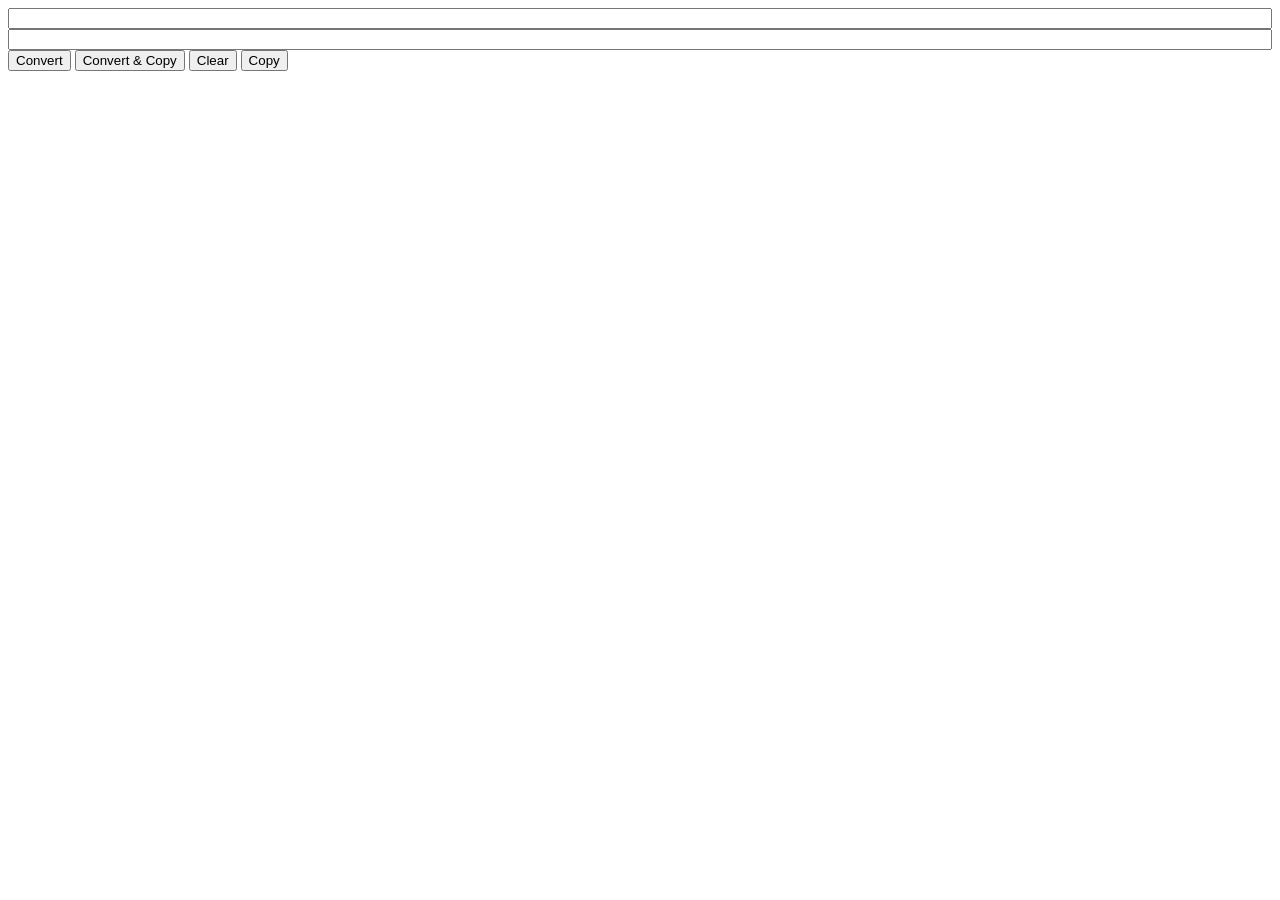
<file: Chị Châu shop/index.html>
<html>
	<head>
	</head>
	<body>
		<input type="text" id="input" style="width: 100%;"/>
		<input type="text" id="output" style="width: 100%;"/>
		<button type="text" onclick="convert()">Convert</button>
		<button type="text" onclick="convertAndCopy()">Convert & Copy</button>
		<button type="text" onclick="clearInput()">Clear</button>
		<button type="text" onclick="copyToClipBoard()">Copy</button>
		<script type="text/javascript">
		debugger;
			window.convert = function(){
				var element = document.getElementById('input');
			    var str = element.value;
			    str = str.toLowerCase();
			    str = str.replace(/à|á|ạ|ả|ã|â|ầ|ấ|ậ|ẩ|ẫ|ă|ằ|ắ|ặ|ẳ|ẵ/g,"a"); 
			    str = str.replace(/è|é|ẹ|ẻ|ẽ|ê|ề|ế|ệ|ể|ễ/g,"e"); 
			    str = str.replace(/ì|í|ị|ỉ|ĩ/g,"i"); 
			    str = str.replace(/ò|ó|ọ|ỏ|õ|ô|ồ|ố|ộ|ổ|ỗ|ơ|ờ|ớ|ợ|ở|ỡ/g,"o"); 
			    str = str.replace(/ù|ú|ụ|ủ|ũ|ư|ừ|ứ|ự|ử|ữ/g,"u"); 
			    str = str.replace(/ỳ|ý|ỵ|ỷ|ỹ/g,"y"); 
			    str = str.replace(/đ/g,"d");
			    str = str.replace(/!|@|%|\^|\*|\(|\)|\+|\=|\<|\>|\?|\/|,|\.|\:|\;|\'|\"|\&|\#|\[|\]|~|\$|_|`|-|{|}|\||\\/g," ");
			    str = str.replace(/ + /g," ");
			    str = str.trim(); 
			    var element2 = document.getElementById('output');
			    var arr = str.split(" ");
			    element2.value = arr.join("-");
			}

			window.clearInput = function(){
				var element = document.getElementById('input');
			    var element2 = document.getElementById('output');
				element.value = '';
				element2.value = '';
			}
			
			window.copyToClipBoard = function(){
				var element = document.getElementById('output');
				element.select();
				document.execCommand('copy');
			}

			window.convertAndCopy = function(){
				window.convert();
				window.copyToClipBoard();
				setTimeout(()=>{
					window.clearInput();
				}, 100);
			}
		</script>
	</body>
</html>
</file>
